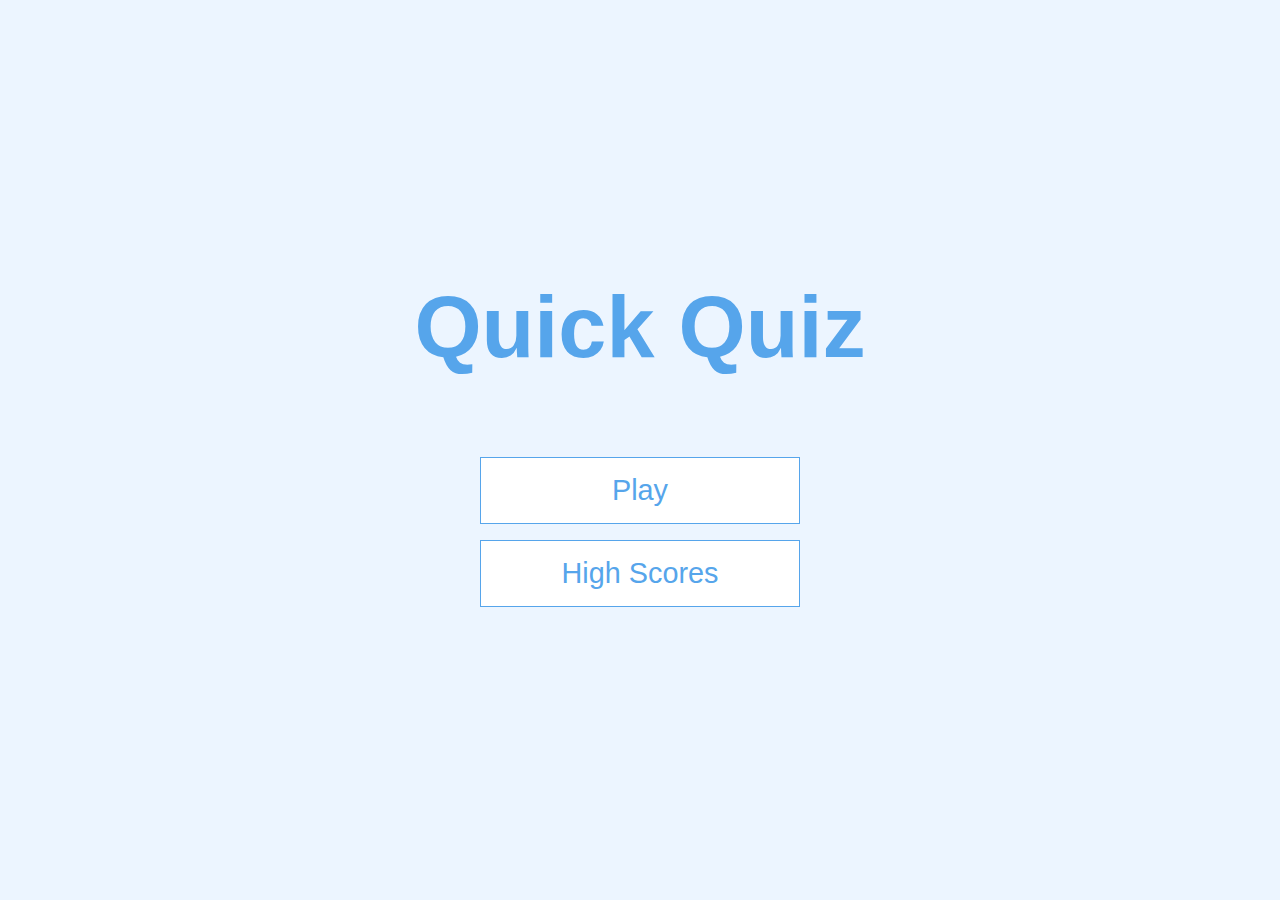
<file: index.html>
<!DOCTYPE html>
<html lang="en">
<head>
    <meta charset="UTF-8">
    <meta http-equiv="X-UA-Compatible" content="IE=edge">
    <meta name="viewport" content="width=device-width, initial-scale=1.0">
    <title>Quiz App!</title>
    <link rel="stylesheet" href="app.css">
</head>
<body>
   <div class="container">
        <div id="home" class="flex-center flex-column">
            <h1>Quick Quiz</h1>
            <a class="btn" href="/game.html">Play</a>
            <a class="btn" href="/highscores.html">High Scores</a>
        </div>
   </div>
</body>
</html>
</file>
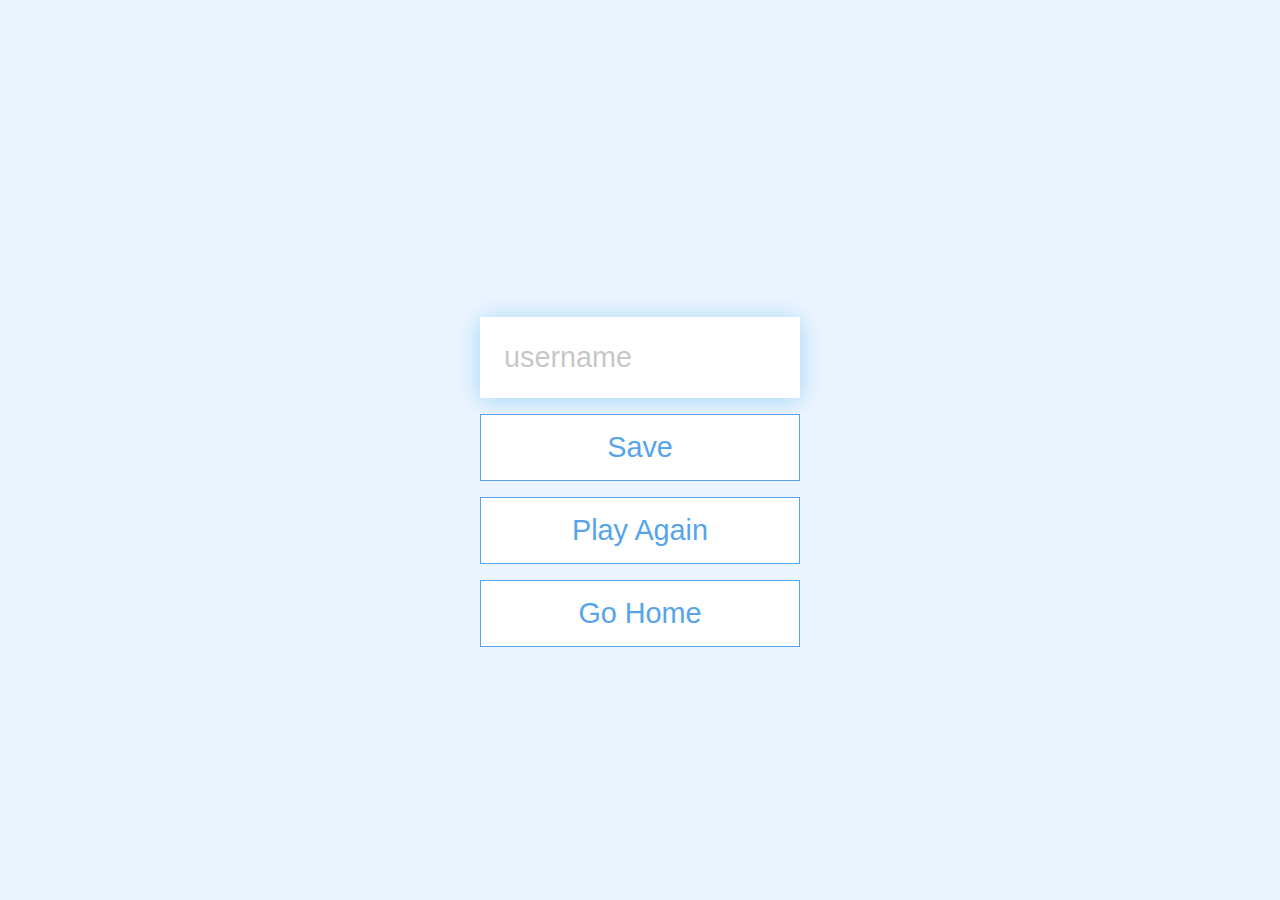
<file: end.html>
<!DOCTYPE html>
<html lang="en">
<head>
    <meta charset="UTF-8">
    <meta http-equiv="X-UA-Compatible" content="IE=edge">
    <meta name="viewport" content="width=device-width, initial-scale=1.0">
    <link rel="stylesheet" href="app.css">
    <script src="end.js" defer></script>
    <title>Congrats</title>
</head>
<body>
    <div class="container">
        <div id="end" class="flex-center flex-column">
            <h1 id="finalScore"></h1>
            <form>
                <input
                type="text" 
                name="username" 
                id="username" 
                placeholder="username"
            />
                <button 
                    type="submit" 
                    class="btn" 
                    id="saveScoreBtn" 
                    onclick="saveHighScore(event)"
                    disabled
                    >
                    Save
                </button>
            </form>
            <a href="/game.html" class="btn">Play Again</a>
            <a href="/" class="btn">Go Home </a>
        </div>
    </div>
</body>
</html>
</file>
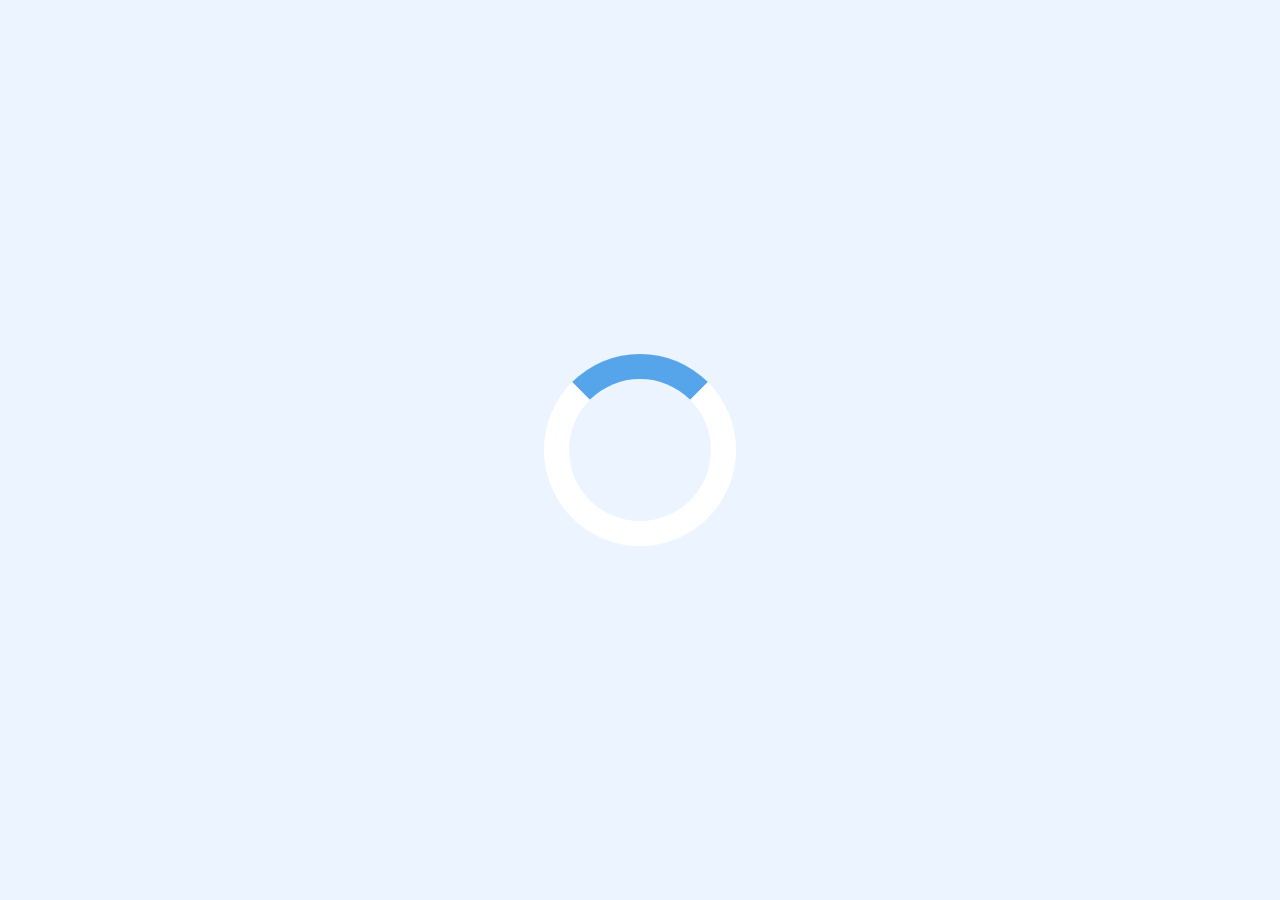
<file: game.html>
<!DOCTYPE html>
<html lang="en">
<head>
    <meta charset="UTF-8">
    <meta http-equiv="X-UA-Compatible" content="IE=edge">
    <meta name="viewport" content="width=device-width, initial-scale=1.0">
    <title>Quick Quiz - Play</title>
    <link rel="stylesheet" href="app.css">
    <link rel="stylesheet" href="game.css">
    <script src="game.js" defer></script>
</head>
    <body>
        <div class="container">
            <div id="loader"></div>
            <div id="game" class="justify-center flex-column hidden">
                <div id="hud">
                    <div id="hud-item">
                        <p id="progressText" class="hud-prefix">
                            Question
                        </p>
                        <div id="progressBar">
                            <div id="progressBarFull"></div>
                        </div>
                            
                        </h1>
                    </div>
 
                    <div id="hud-item">
                        <p class="hud-prefix">
                            Score
                        </p>
                        <h1 class="hud-main-text" id="score">
                            0
                        </h1>
                    </div>
                </div>


                <h2 id="question"></h2>
                <div class="choice-container">
                    <p class="choice-prefix">A</p>
                    <p class="choice-text" data-number="1"></p>
                </div>
                <div class="choice-container">
                    <p class="choice-prefix">B</p>
                    <p class="choice-text" data-number="2"></p>
                </div>
                <div class="choice-container">
                    <p class="choice-prefix">C</p>
                    <p class="choice-text" data-number="3"></p>
                </div>
                <div class="choice-container">
                    <p class="choice-prefix">D</p>
                    <p class="choice-text" data-number="4"></p>
                </div>
            </div>
        </div>
    </body>
</html>
</file>
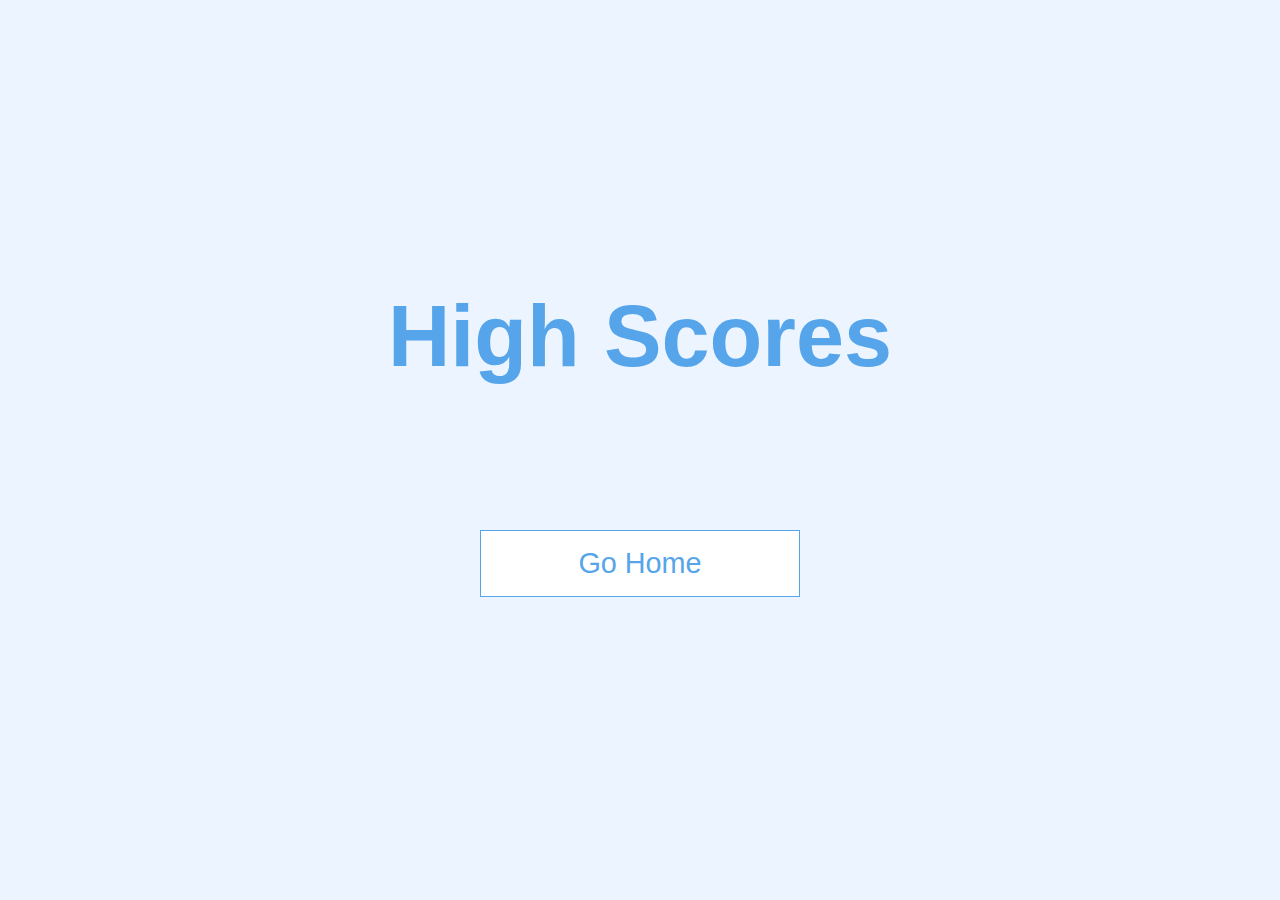
<file: highscores.html>
<!DOCTYPE html>
<html lang="en">
<head>
    <meta charset="UTF-8">
    <meta http-equiv="X-UA-Compatible" content="IE=edge">
    <meta name="viewport" content="width=device-width, initial-scale=1.0">
    <link rel="stylesheet" href="app.css">
    <link rel="stylesheet" href="highscores.css">
    <script src="highscores.js" defer></script>
    <title>High Scores</title>
</head>
<body>
    <div class="container">
        <div id="highScore" class="flex-center flex-column">
            <h1 id="finalScore">High Scores</h1>
            <ul id="highScoresList"></ul>
            <a href="/" class="btn">Go Home</a>
        </div>
    </div>
    
</body>
</html>
</file>
<file: app.css>
:root {
    background-color: #ecf5ff;
}

* {
    box-sizing: border-box;
    font-family: Arial, Helvetica, sans-serif;
    margin: 0;
    padding: 0;
    color: #333;
}

h1,
h2,
h3,
h4{
    margin-bottom: 1rem;
}

h1 {
    font-size: 5.4rem;
    color: #56a5eb;
    margin-bottom: 5rem;
}

h1 > span {
    font-size: 2.4rem;
    font-weight: 500;
}

h2 {
    font-size: 4.2rem;
    margin-bottom: 4rem;
    font-weight: 700;
}

h3 {
    font-size: 2.8rem;
    font-weight: 500;
}

/* UTILITIES */

.container {
    width: 100vw;
    height: 100vh;
    display: flex;
    justify-content: center;
    align-items: center;
    max-width: 80rem;
    margin: 0 auto;
    padding: 2rem;
}

.container > * {
    width: 100%;
}

.flex-column { 
    display: flex;
    flex-direction: column;
}

.flex-center {
    justify-content: center;
    align-items: center;
}

.justify-center {
    justify-content: center;
}

.text-center { 
    text-align: center;
}

.hidden { 
    display: none ;
}

/* BUTTONS */
.btn {
    font-size: 1.8rem;
    padding: 1rem 0;
    width: 20rem;
    text-align: center;
    border: 0.1rem solid #56a5eb;
    margin-bottom: 1rem;
    text-decoration: none;
    color: #56a5eb;
    background-color: white;
}
.btn:hover { 
    cursor: pointer;
    box-shadow: 0 0.4rem 1.4rem 0 rgba(86, 185, 235, 0.5);
    transform: translateY(-0.1rem);
    transition: transform 150ms;
}

.btn[disabled]:hover {
    cursor: not-allowed;
    box-shadow: none;
}

/* FORMS */
form {
    width: 100%;
    display: flex;
    flex-direction: column;
    align-items: center;
}

input {
    margin-bottom: 1rem;
    width: 20rem;
    padding: 1.5rem;
    font-size: 1.8rem;
    border: none;
    box-shadow: 0 0.1rem 1.4rem 0 rgba(86, 185, 235, 0.5);
}

input::placeholder {
    color: #aaaa;
}
</file>
<file: game.css>
.choice-container { 
    display: flex;
    margin-bottom: 0.5rem;
    width: 100%;
    font-size: 1.8rem;
    border: 0.1rem solid rgb(86, 165, 235, 0.25);
    background-color: white;
 }

 .choice-container:hover {
    cursor: pointer;
    box-shadow: 0 0.4rem 1.4rem 0 rgba(86, 185, 235, 0.5);
    transform: translateY(-0.1rem);
    transition: transform 150ms;
 }

 .choice-prefix {
    padding: 1.5rem 2.5rem;
    background-color: #56a5eb;
    color: white;
 }

 .choice-text {
    padding: 1.5rem;
    width: 100%;
 }
 .correct { 
   background-color: #28a745;
 }

 .incorrect { 
   background-color:#dc3545 ;
 }

 /* HUD */

 #hud {
   display: flex;
   justify-content: space-between;
 }
 
 .hud-prefix {
   text-align: center;
   font-size: 2rem;
 }
 
 .hud-main-text {
   text-align: center;
 }

 #progressBar {
   width: 20rem;
   height: 4rem;
   border: 0.5rem solid #56a5eb;
   margin-top: 1.5rem;
 }

 #progressBarFull { 
   height: 3.4rem;
   background-color:#56a5eb;
   width: 0%;
 }

 /* LOADER */
#loader { 
  border:1.6rem solid white;
  border-radius: 50%;
  border-top: 1.6rem solid #56a5eb;
  width: 12rem;
  height: 12rem;
  animation: spin 1s linear infinite;
}

@keyframes spin {
  0%{
    transform: rotate(0deg);
  }
  100%{
    transform: rotate(360deg);
  }
}
</file>
<file: highscores.css>
#highScoresList {
    list-style: none;
    padding-left: 0;
    margin-bottom: 4rem;
}

.high-score {
    font-size: 2.8rem;
    margin-bottom: 0.5rem;
}

.high-score:hover {
    transform: scale(1.025);
}
</file>
